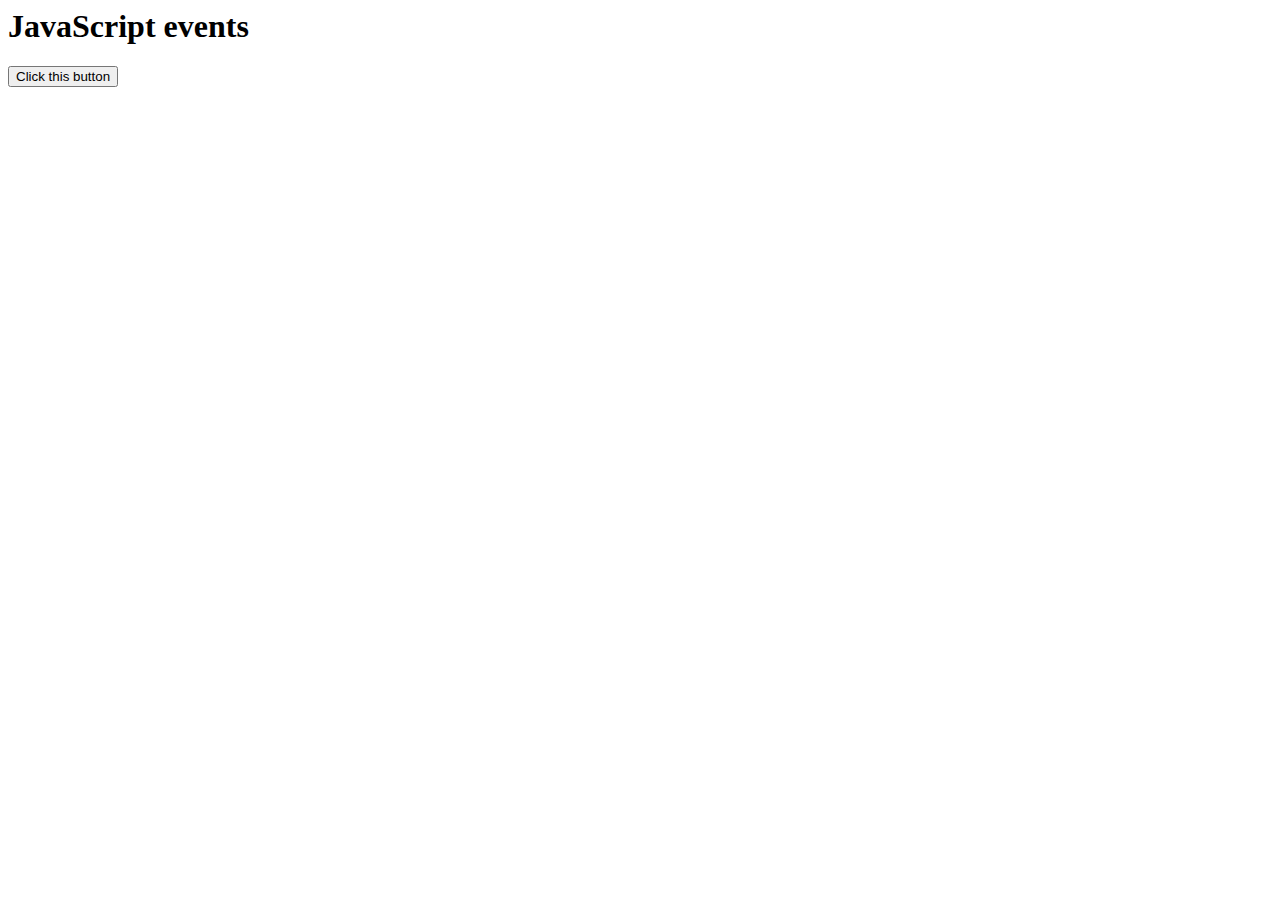
<file: events.html>
<html>
<head>  
<h1>JavaScript events</h1>




</head>
<body>
    <script language="JavaScript" type="text/javaScript">
        function clickevent(){
            document.write("Hello All, This is your first JavaScript Event");
        }
		
			 
	</script>
    <form> 	
		<input type="button" onclick="clickevent()" value="Click this button"/>		
			 
			 
	</form>		 
			 
			 
			 
			 
			 
			 



</body>
</html>
</file>
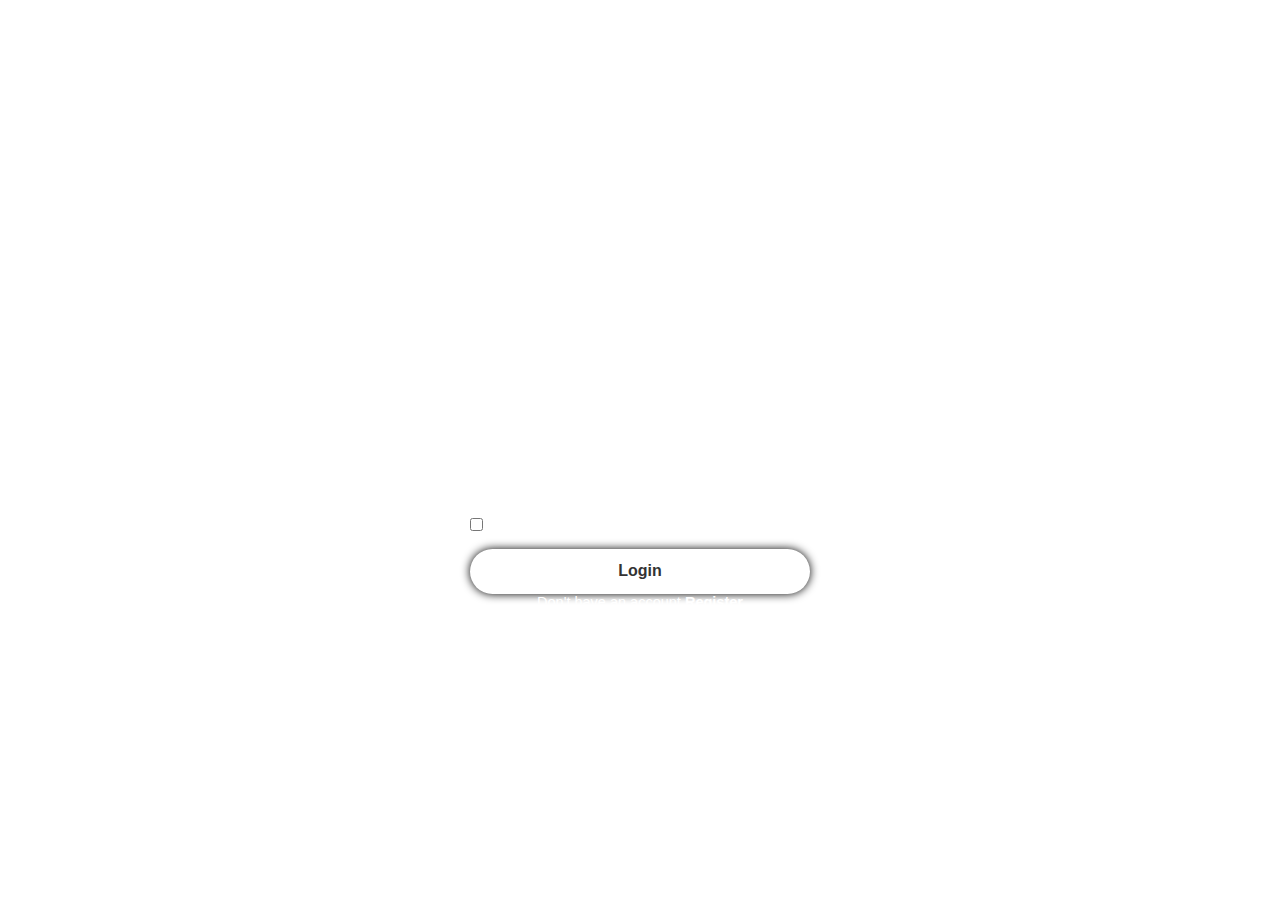
<file: login.html>
<!DOCTYPE html>
<html>
    <head>
        <title>Login Here</title>
        <!-- Link Icon -->
        <link rel="stylesheet" href="https://cdnjs.cloudflare.com/ajax/libs/font-awesome/6.5.1/css/all.min.css">
        <!-- Styles -->
        <style>
           @import url('https://fonts.googleapis.com/css2?family=Lobster&family=Roboto:ital,wght@1,300&display=swap');
           *{
            margin: 0;
            padding: 0;
            box-sizing: border-box;
            font-family:"poppins",sans-serif ;
           }
           body{
            display: flex;
            justify-content: center;
            align-items: center;
            min-height: 100vh;
            background:url("https://img.freepik.com/premium-photo/dark-kitchen-wooden-board-with-cutlery-black-stone-background-restaurant-menu-banner-top-view_187166-4078.jpg")no-repeat;
            background-position: center;
            background-size: cover;
           }
           .wrapper{
            width: 420px;
            border-radius: 10px;
            color: #fff;
            padding: 30px 40px;
            }
           .wrapper h1{
            font-size:45px;
            text-align: center;
           }
           .wrapper h1 span{
            color: white;
           }
           .wrapper .input-box{
            position: relative;
            width: 100%;
            height: 50px;
            margin: 30px 0;
           }
           .input-box input{
            width: 100%;
            height: 100%;
            background: transparent;
            border: none;
            outline: none;
            border: 2px solid rgba(255, 255, 255, 2);
            border-radius: 40px;
            font-size: 16px;
            color: #fff;
            padding: 20px 45px 20px 20px;
           }
           .input-box input::placeholder{
            color: #fff;
           }
           .input-box span{
            position: absolute;
            right: 20px;
            top: 50%;
            transform: translateY(-50%);
            font-size: 20px;
           }
           .wrapper .remember-forgot{
            display: flex;
            justify-content: space-between;
            font-size: 14.5px;
            margin: -15px 0 15px;
           }
           .remember-forgot label input{
            accent-color: #fff;
            margin-right: 3px;
           }
           .remember-forgot a{
            color: #fff;
            text-decoration: none;
           }
           .remember-forgot a:hover{
            text-decoration: underline;
           }
           .wrapper .btn{
            width: 100%;
            height: 45px;
            background: white;
            border: none;
            outline: none;
            border-radius: 40px;
            box-shadow: 0 0 10px black;
            cursor: pointer;
            font-size: 16px;
            color: #333;
            font-weight: 600;
           }
           .wrapper .register-link{
            font-size: 14.5px;
            text-align: center;
            margin-top: 20px 0 15px;
            
           }
           .register-link p a{
            color: #fff;
            text-decoration: none;
            font-weight: 600;
           }
           .register-link p a:hover{
            text-decoration: underline;
           }
  
        </style>
    </head>
    <body>
        
        <!-- Login -->
        <div class="wrapper">
            <form action="login.php" method="post">
                <h1>Login  <span>Here</span></h1>
                <div class="input-box">
                    <span class="fas fa-user"></span>
                    <input type="text" name="username" placeholder="Username" required>
                </div>
 
                <div class="input-box">
                    <span class="fas fa-unlock"></span>
                    <input type="password" name="Password" placeholder="password" required>
                </div>


                <div class="remember-forgot">
                    <label><input type="checkbox">Remeber me</label>
                    <a href="#">Forgot Password?</a>
                </div>
                <button class="btn">Login</button>
                <div class="register-link">
                    <p>Don't have an account <a href="signup.html">Register</a></p>
                    
                    
                </div>


            

                
        </div>



    </body>
</html>
</file>
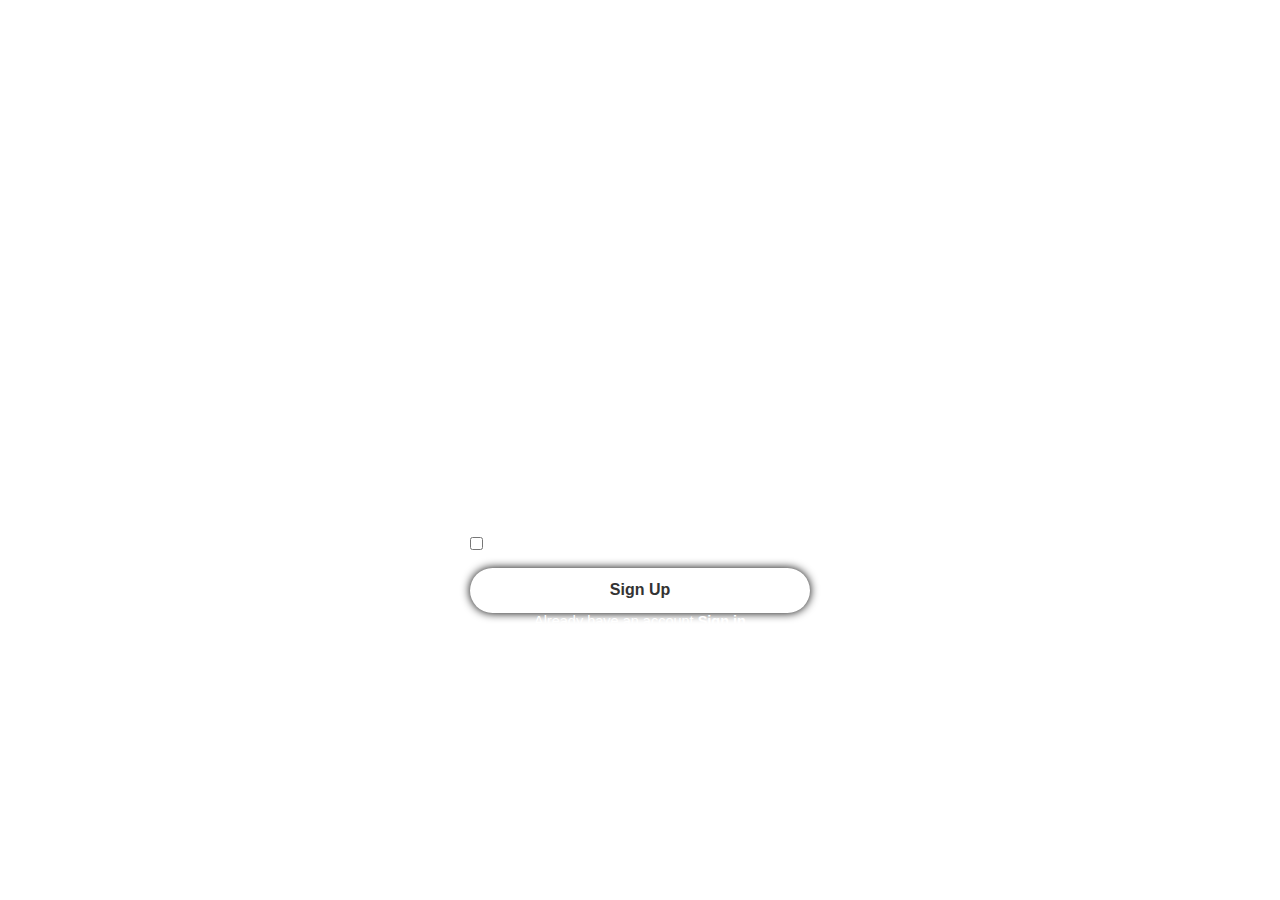
<file: signup.html>
<!DOCTYPE html>
<html>
    <head>
        <title>Login Here</title>
        <!-- Link Icon -->
        <link rel="stylesheet" href="https://cdnjs.cloudflare.com/ajax/libs/font-awesome/6.5.1/css/all.min.css">
        <!-- Styles -->
        <style>
           @import url('https://fonts.googleapis.com/css2?family=Lobster&family=Roboto:ital,wght@1,300&display=swap');
           *{
            margin: 0;
            padding: 0;
            box-sizing: border-box;
            font-family:"poppins",sans-serif ;
           }
           body{
            display: flex;
            justify-content: center;
            align-items: center;
            min-height: 100vh;
            background:url("https://img.freepik.com/premium-photo/dark-kitchen-wooden-board-with-cutlery-black-stone-background-restaurant-menu-banner-top-view_187166-4078.jpg")no-repeat;
            background-position: center;
            background-size: cover;
           }
           .wrapper{
            width: 420px;
            border-radius: 10px;
            color: #fff;
            padding: 30px 40px;
            
           }
           .wrapper h1{
            font-size: 36px;
            text-align: center;
            color: white;
           }
           .wrapper h1 span{
            color: white;
           }
           .wrapper .input-box{
            position: relative;
            width: 100%;
            height: 50px;
            margin: 30px 0;
           }
           .input-box input{
            width: 100%;
            height: 100%;
            background: transparent;
            border: none;
            outline: none;
            border: 2px solid rgba(255, 255, 255, 2);
            border-radius: 40px;
            font-size: 16px;
            color: #fff;
            padding: 20px 45px 20px 20px;
           }
           .input-box input::placeholder{
            color: #fff;
           }
           .input-box span{
            position: absolute;
            right: 20px;
            top: 50%;
            transform: translateY(-50%);
            font-size: 20px;
           }
           .wrapper .remember-forgot{
            display: flex;
            justify-content: space-between;
            font-size: 14.5px;
            margin: -15px 0 15px;
           }
           .remember-forgot label input{
            accent-color: #fff;
            margin-right: 3px;
           }
           .remember-forgot a{
            color: #fff;
            text-decoration: none;
           }
           .remember-forgot a:hover{
            text-decoration: underline;
           }
           .wrapper .btn{
            width: 100%;
            height: 45px;
            background: white;
            border: none;
            outline: none;
            border-radius: 40px;
            box-shadow: 0 0 10px black;
            cursor: pointer;
            font-size: 16px;
            color: #333;
            font-weight: 600;
           }
           .wrapper .register-link{
            font-size: 14.5px;
            text-align: center;
            margin-top: 20px 0 15px;
            
           }
           .register-link p a{
            color: #fff;
            text-decoration: none;
            font-weight: 600;
           }
           .register-link p a:hover{
            text-decoration: underline;
           }
  
        </style>
    </head>
    <body>
        <!-- sign up -->
        <div class="wrapper">
            <form action="./signup.php" method="post">

                <h1>Signup   <span>Here</span></h1>
                <div class="input-box">
                    <span class="fas fa-user"></span>
                    <input type="text" name="username" placeholder="Username" required>
                </div>
                <div class="input-box">
                    <span class="fas fa-envelope"></span>
                    <input type="email" name="email" placeholder="email" required>
                </div>

                <div class="input-box">
                    <span class="fas fa-unlock"></span>
                    <input type="password" name="password" placeholder="password" required>
                </div>


                <div class="remember-forgot">
                    <label><input type="checkbox" required>I agree to the terms & conditions.</label>
                    
                </div>
                <button class="btn">Sign Up</button>
                <div class="register-link">
                    <p>Already have an account <a href="login.html">Sign in</a></p>
                    <br><br>
                    
                </div>     
        </div>


    </body>
</html>
</file>
